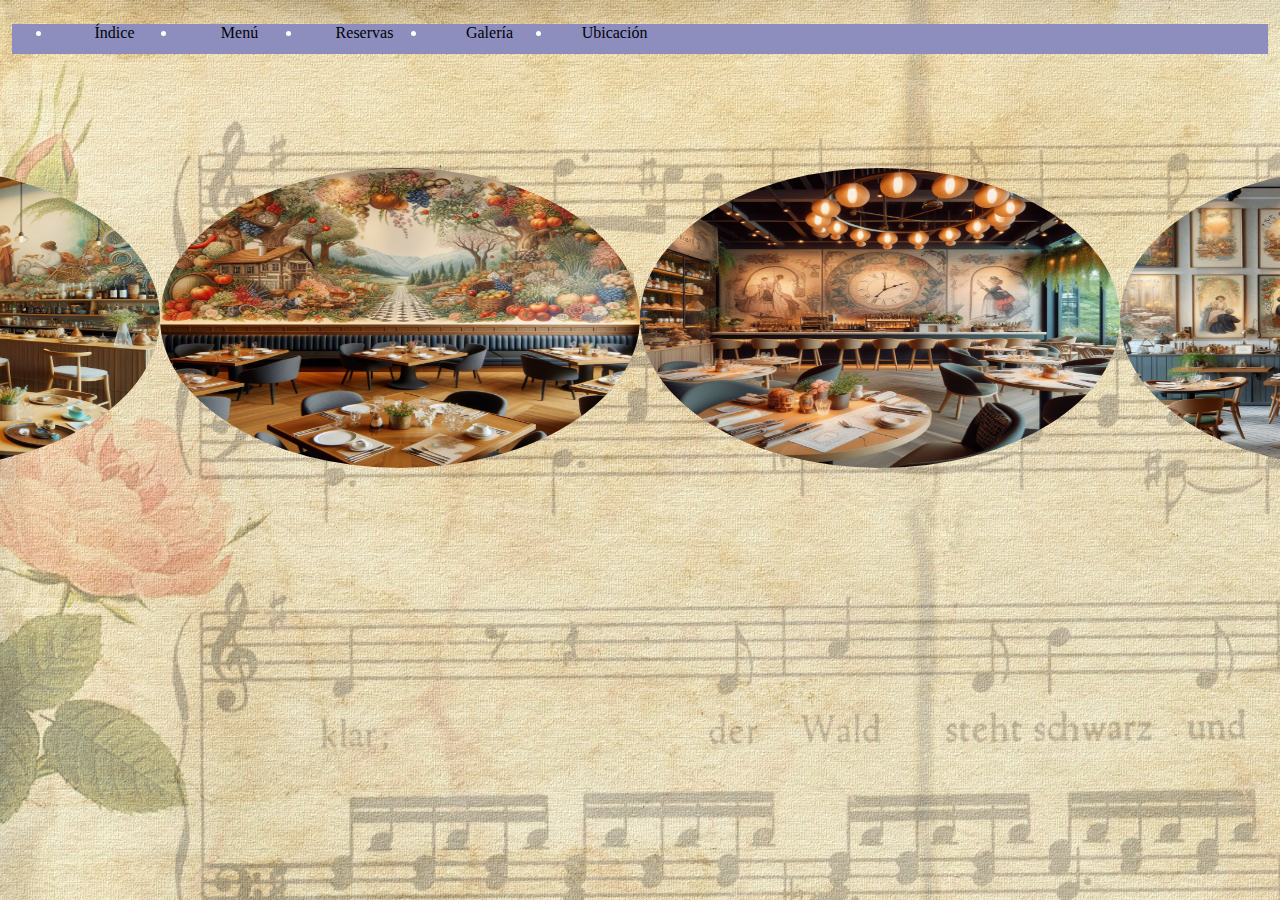
<file: public/Galeria.html>
<!DOCTYPE html>
<html lang="es">
    <head>
        <title>L'Éclat Culinaire - Galería</title>
        <meta charset="utf-8">
        <link rel="stylesheet" type="text/css" href="../resources/styles/estilo-galeria.css">
    </head>
    <body>
        <header>
            <nav>
                <ul id="general">
                    <li><a href="../index.html" target="_self">Índice</a></li>
                    <li><a href="Menu.html" target="_self">Menú</a></li>
                    <li><a href="Reservas.html" target="_self">Reservas</a></li>
                    <li><a href="Galeria.html" target="_self">Galería</a></li>
                    <li><a href="Ubicacion.html" target="_self">Ubicación</a></li>
                </ul>
            </nav>
        </header>
        <!-- <div class="contenedorEstatico">
            <div class="centroContenedorEstatico">
                <p>texto de prueba 1</p>
            </div>
        </div>
        <div class="">
            <div class="parallax">a</div>
        </div>
        <div class="contenedorEstatico">
            <div class="centroContenedorEstatico">
                <p>texto de prueba 2</p>
            </div>
        </div>
            <div class="contenedorEstatico">
            <div class="parallax"></div>
        </div> -->
        <div id="expositores">
            <div class="expositor">
                <img src="../resources/images/interior1.jpg" height="300px" width="480px">
            </div>
            <div class="expositor">
                <img src="../resources/images/interior2.jpg" height="300px" width="480px">
            </div>
            <div class="expositor">
                <img src="../resources/images/interior3.jpg" height="300px" width="480px">
            </div>
            <div class="expositor">
                <img src="../resources/images/interior4.jpg" height="300px" width="480px">
            </div>
            <!-- buscar scroll infinito -->
        </div>
    </body>
    <footer>Non suported by this device</footer>
</html>
</file>
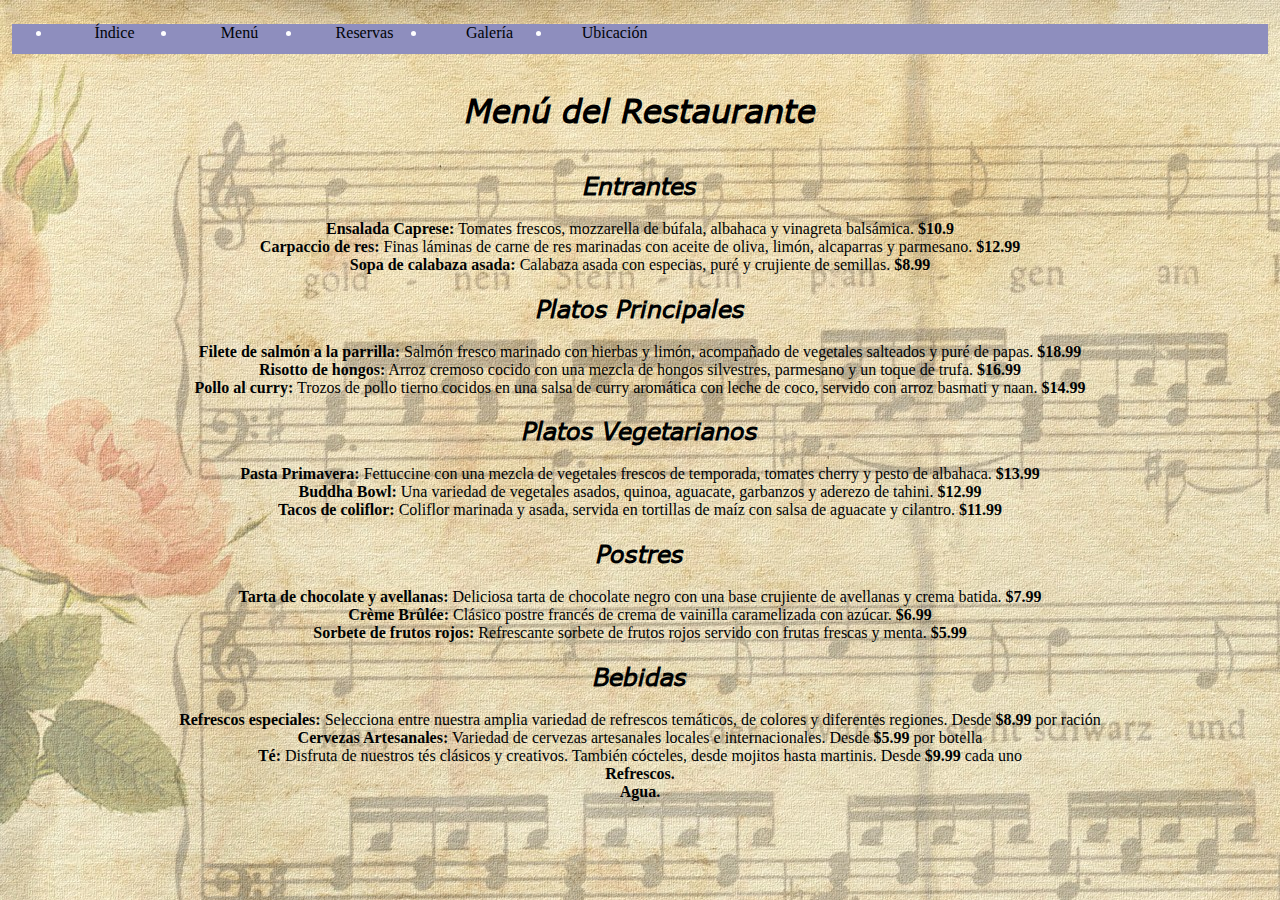
<file: public/Menu.html>
<!DOCTYPE html>
<html lang="es">
    <head>
        <title>L'Éclat Culinaire - Menú</title>
        <meta charset="utf-8">
        <link rel="stylesheet" type="text/css" href="../resources/styles/estilo-menu.css">
    </head>
    <body>
        <header>
            <nav>
                <ul id="general">
                    <li><a href="../index.html" target="_self">Índice</a></li>
                    <li><a href="Menu.html" target="_self">Menú</a></li>
                    <li><a href="Reservas.html" target="_self">Reservas</a></li>
                    <li><a href="Galeria.html" target="_self">Galería</a></li>
                    <li><a href="Ubicacion.html" target="_self">Ubicación</a></li>
                </ul>
            </nav>
        </header>
        <h1>Menú del Restaurante</h1>
        <div id="mainMenu">
            <h2>Entrantes</h2>
            <div class="zonaPlatos">
                <div class="plato">
                    <img src="../resources/images/ensalada-caprese.png" height="300px" width="480px">
                    <b>Ensalada Caprese:</b> Tomates frescos, mozzarella de búfala, albahaca y vinagreta balsámica. <span><b>$10.9</b></span>
                </div>
                <div class="plato">
                    <img src="../resources/images/carpaccio-de-res.png" height="300px" width="480px">
                    <b>Carpaccio de res:</b> Finas láminas de carne de res marinadas con aceite de oliva, limón, alcaparras y parmesano. <span><b> $12.99</b></span>
                </div>
                <div class="plato">
                    <img src="../resources/images/sopa-calabaza.png" height="300px" width="480px">
                    <b>Sopa de calabaza asada:</b> Calabaza asada con especias, puré y crujiente de semillas. <span><b>$8.99</b></span>
                </div>
            </div>
            <h2>Platos Principales</h2>
            <div class="zonaPlatos">
                <div class="plato">
                    <img src="../resources/images/filete-salmon.png" height="300px" width="480px">
                    <b>Filete de salmón a la parrilla:</b> Salmón fresco marinado con hierbas y limón, acompañado de vegetales salteados y puré de papas. <span><b>$18.99</b></span>
                </div>
                <div class="plato">
                    <img src="../resources/images/risotto.png" height="300px" width="480px">
                    <b>Risotto de hongos:</b> Arroz cremoso cocido con una mezcla de hongos silvestres, parmesano y un toque de trufa. <span><b>$16.99</b></span>
                </div>
                <div class="plato">
                    <img src="../resources/images/carei.png" height="300px" width="480px">
                    <b> Pollo al curry:</b> Trozos de pollo tierno cocidos en una salsa de curry aromática con leche de coco, servido con arroz basmati y naan. <span><b>$14.99</b></span>
                </div>
            </div>
            <h2>Platos Vegetarianos</h2>
            <div class="zonaPlatos">
                <div class="plato">
                    <img src="../resources/images/pasta-primavera.png" height="300px" width="480px">
                    <b> Pasta Primavera:</b> Fettuccine con una mezcla de vegetales frescos de temporada, tomates cherry y pesto de albahaca. <span><b>$13.99</b></span>
                </div>
                <div class="plato">
                    <img src="../resources/images/buddha-bowl.png" height="300px" width="480px">
                    <b> Buddha Bowl:</b> Una variedad de vegetales asados, quinoa, aguacate, garbanzos y aderezo de tahini. <span><b>$12.99</b></span>
                </div>
                <div class="plato">
                    <img src="../resources/images/tacos-coliflor.png" height="300px" width="480px">
                    <b> Tacos de coliflor:</b> Coliflor marinada y asada, servida en tortillas de maíz con salsa de aguacate y cilantro. <span><b>$11.99</b></span>
                </div>
            </div>
            <h2>Postres</h2>
            <div class="zonaPlatos">
                <div class="plato">
                    <img src="../resources/images/tarta.png" height="300px" width="480px">
                    <b> Tarta de chocolate y avellanas:</b> Deliciosa tarta de chocolate negro con una base crujiente de avellanas y crema batida. <span><b>$7.99</b></span>
                </div>
                <div class="plato">
                    <img src="../resources/images/creme-brulee.png" height="300px" width="480px">
                    <b> Crème Brûlée:</b> Clásico postre francés de crema de vainilla caramelizada con azúcar. <span><b>$6.99</b></span>
                </div>
                <div class="plato">
                    <img src="../resources/images/sorbete.png" height="300px" width="480px">
                    <b> Sorbete de frutos rojos:</b> Refrescante sorbete de frutos rojos servido con frutas frescas y menta. <span><b>$5.99</b></span>
                </div>
            </div>
            <h2>Bebidas</h2>
            <div class="zonaPlatos">
                <div class="plato">
                    <img src="../resources/images/refrescoP.jpg" height="300px" width="480px">
                    <b> Refrescos especiales:</b> Selecciona entre nuestra amplia variedad de refrescos temáticos, de colores y diferentes regiones. Desde <span><b>$8.99</b></span> por ración
                </div>
                <div class="plato">
                    <img src="../resources/images/cerveza.jpg" height="300px" width="480px">
                    <b>  Cervezas Artesanales:</b> Variedad de cervezas artesanales locales e internacionales. Desde <span><b>$5.99</b></span> por botella
                </div>
                <div class="plato">
                    <img src="../resources/images/tea.jpg" height="300px" width="480px">
                    <b> Té:</b> Disfruta de nuestros tés clásicos y creativos. También cócteles, desde mojitos hasta martinis. Desde <span><b>$9.99</b></span> cada uno
                </div>
                <div class="plato">
                    <img src="../resources/images/refrescos.jpg" height="300px" width="480px">
                    <b> Refrescos.</b>
                </div>
                <div class="plato">
                    <img src="../resources/images/agua.jpeg" height="300px" width="480px">
                    <b> Agua.</b>
                </div>
            </div>
        </div>
    </body>
    <footer>Non suported by this device</footer>
</html>
</file>
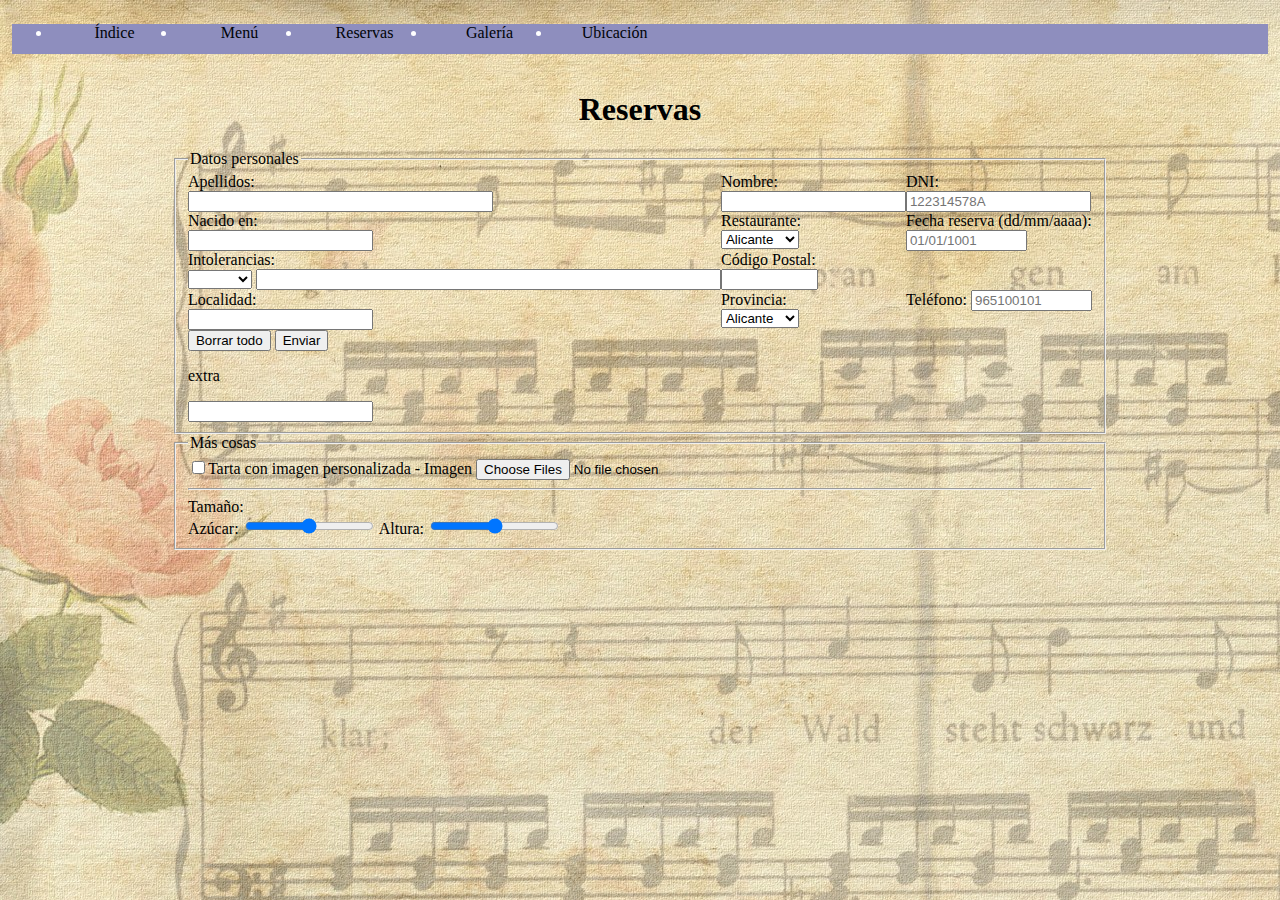
<file: public/Reservas.html>
<!DOCTYPE html>
<html lang="es">
    <head>
        <title>L'Éclat Culinaire - Reservas</title>
        <meta charset="utf-8">
        <link rel="stylesheet" type="text/css" href="../resources/styles/estilo-reservas.css">
    </head>
    <body>
        <header>
            <nav>
                <ul id="general">
                    <li><a href="../index.html" target="_self">Índice</a></li>
                    <li><a href="Menu.html" target="_self">Menú</a></li>
                    <li><a href="Reservas.html" target="_self">Reservas</a></li>
                    <li><a href="Galeria.html" target="_self">Galería</a></li>
                    <li><a href="Ubicacion.html" target="_self">Ubicación</a></li>
                </ul>
            </nav>
        </header>
        <h1>Reservas</h1>
        <form>
            <fieldset name="DatosPersonales">
                <legend>Datos personales</legend>
                <div id="tabla">
                    <div class="fila">
                        <div class="celda">
                            <label for="apellidos">Apellidos:</label><br>
                            <input type="text" name="apellidos" id="apellidos" required size="35" maxlength="34">
                        </div>
                        <div class="celda">
                            <label for="nombre">Nombre:</label><br>
                            <input type="text" name="nombre" id="nombre" required="required">
                        </div>
                        <div class="celda">
                            <label for="dni">DNI:</label><br>
                            <input type="text" name="dni" id="dni" placeholder="122314578A" required="required">
                        </div>
                    </div>
                    <div class="fila">
                        <div class="celda">
                            <label for="lugarNacimiento">Nacido en:</label><br>
                            <input type="text" name="lugarNacimiento" id="lugarNacimiento" size="20" maxlength="19">
                        </div>
                        <div class="celda">
                            <label for="Restaurante">Restaurante:</label><br>
                            <select name="Restaurante" id="Restaurante">
                                <option value="Alicante" selected="selected">Alicante</option>
                                <option value="Castellón">Castellón</option>
                                <option value="Valencia">Valencia</option>
                            </select>
                        </div>
                        <div class="celda">
                            <label for="fechareserva">Fecha reserva (dd/mm/aaaa):</label><br>
                            <input type="text" name="fechareserva" id="fechareserva" placeholder="01/01/1001" size="12" maxlength="11">
                        </div>
                    </div>
                    <div class="fila">
                        <div class="celdaE">
                            <label for="problemas">Intolerancias:</label><br>
                            <select name="tipoProblemas" id="tipoProblemas">
                                <option selected="selected"></option>
                                <option value="Sí">Sí</option>
                                <option value="No">No</option>
                                <option value="Quizas">Quizás</option>
                            </select>
                            <input type="text" name="domicilio" id="domicilio" size="55" maxlength="54" required="required">
                        </div>
                        <div class="celda">
                            <label for="codigoPostal">Código Postal:</label><br>
                            <input type="text" name="codigoPostal" id="codigoPostal" size="9" maxlength="8" required="required">
                        </div>
                    </div>
                    <div class="fila">
                        <div class="celda">
                            <label for="localidad">Localidad:</label><br>
                            <input type="text" name="localidad" id="localidad" size="20" maxlength="19">
                        </div>
                        <div class="celda">
                            <label for="provincial">Provincia:</label><br>
                            <select name="provincial" id="provincial">
                                <option value="Alicante" selected="selected">Alicante</option>
                                <option value="Castellón">Castellón</option>
                                <option value="Valencia">Valencia</option>
                            </select>
                        </div>
                        <div class="celda">
                            <label for="telefono">Teléfono:</label>
                            <input type="text" name="telefono" id="telefono" placeholder="965100101" size="12" maxlength="11" required="required">
                        </div>
                    </div>
                    <div class="fila">
                        <div class="celda">
                            <input type="reset" value="Borrar todo">
                            <input type="submit" value="Enviar">
                        </div>
                    </div>
                </div>
                <p>extra</p>
                <input list="listaDatos" name="nombre" id="nombre">
                <datalist  id="listaDatos">
                    <option value="1">
                    <option value="2">
                    <option value="3">
                </datalist>
            </fieldset>
            <fieldset name="Mas cosas">
                <legend>Más cosas</legend>
                <input type="checkbox" id="cubo1" name="2" value="22"><label for="cuadrado">Tarta con imagen personalizada</label>
                <label for="archivo">- Imagen</label>
                <input type="file" id="archivo" name="archivo" multiple><hr>
                <label for="puntos">Tamaño:</label><br>
                Azúcar: <input type="range" id="puntos" max="10" min="0" value="5" step="0.5">
                Altura: <input type="range" id="puntos" max="10" min="0" value="5" step="0.5">
            </fieldset>
        </form>
    </body>
    <footer>Non suported by this device</footer>
</html>
</file>
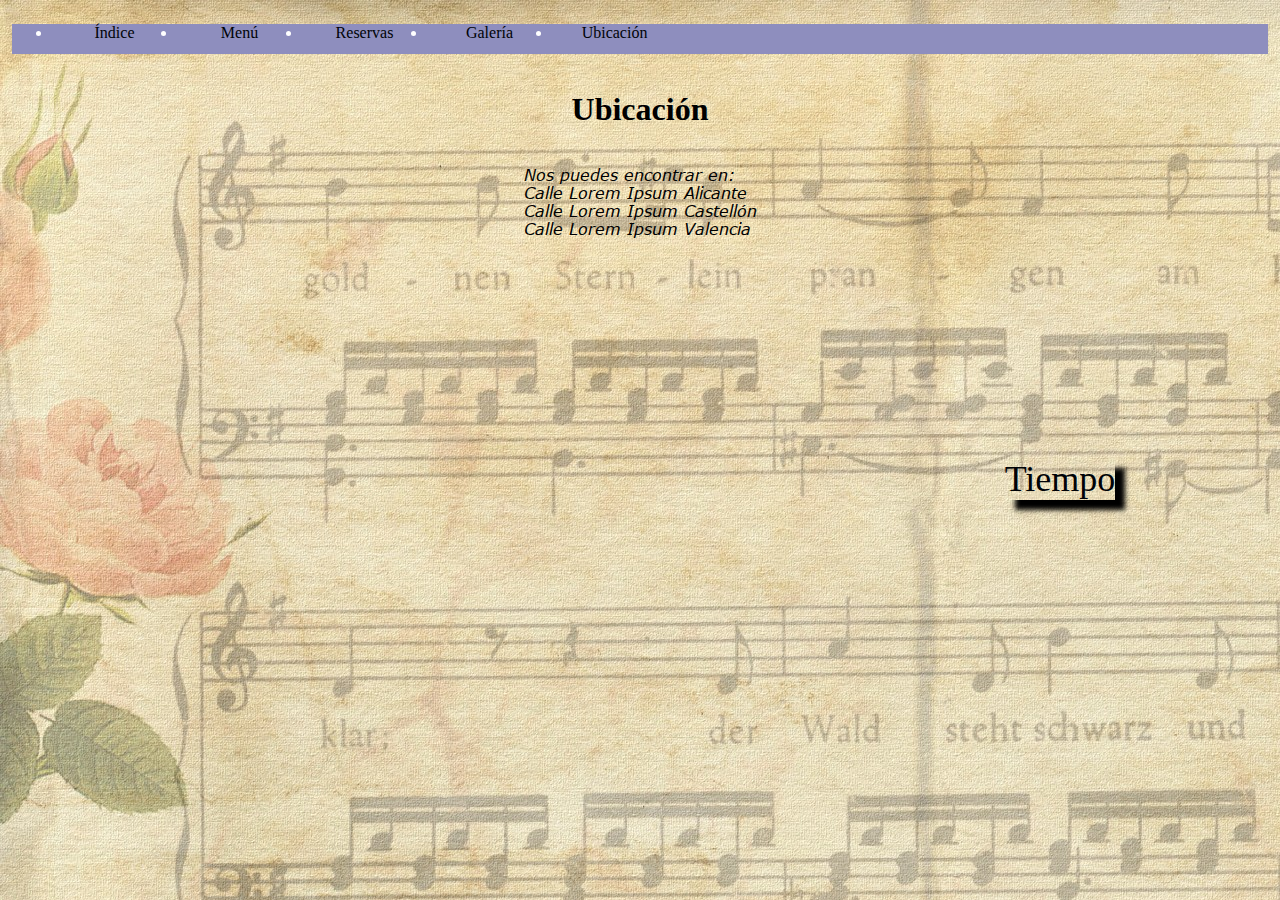
<file: public/Ubicacion.html>
<!DOCTYPE html>
<html lang="es">
    <head>
        <title>L'Éclat Culinaire - Ubicación</title>
        <meta charset="utf-8">
        <link rel="stylesheet" type="text/css" href="../resources/styles/estilo-ubicacion.css">
    </head>
    <body>
        <header>
            <nav>
                <ul id="general">
                    <li><a href="../index.html" target="_self">Índice</a></li>
                    <li><a href="Menu.html" target="_self">Menú</a></li>
                    <li><a href="Reservas.html" target="_self">Reservas</a></li>
                    <li><a href="Galeria.html" target="_self">Galería</a></li>
                    <li><a href="Ubicacion.html" target="_self">Ubicación</a></li>
                </ul>
            </nav>
        </header>
        
        <h1>Ubicación</h1>
        <p>
            Nos puedes encontrar en:<br>
            Calle Lorem Ipsum Alicante<br>
            Calle Lorem Ipsum Castellón<br>
            Calle Lorem Ipsum Valencia<br>
        </p>
        <div>
            <iframe src="https://www.google.com/maps/embed?pb=!1m14!1m12!1m3!1d119002.65191027324!2d-0.4485483774342136!3d38.39170594510239!2m3!1f0!2f0!3f0!3m2!1i1024!2i768!4f13.1!5e0!3m2!1ses!2ses!4v1707155794734!5m2!1ses!2ses" width="600" height="450" style="border:0;" allowfullscreen="" loading="lazy" referrerpolicy="no-referrer-when-downgrade"></iframe>
            <a id="tiempo" type="application/rss+xml" href="../others/rss.xml" target="_blank">Tiempo</a>
        </div>
    </body>
    <footer>Non suported by this device</footer>
</html>
</file>
<file: resources/styles/estilo-galeria.css>
/*Prueba efecto parallax (no funciona)
*{
    box-sizing:border-box;
    margin:0;
    padding:0;
}
p{
    color:#fff;
}
.contenedorEstatico{
    width:100%;
}
.contenedor{
    max-width:1080px;
    width:100%;
    margin:auto;
    padding:32px;
}
.centroContenedorEstatico{
    text-align:center;
}
.black{
    background-color:#252525;
}
.parallax{
    height:500px;
    background-image:url("../images/1.jpg");
    background-size:cover;
    background-attachment: fixed;
}*/
/*#fondo {
	background-image: url("../images/1.jpg");
	padding: 400px 100px;
	text-align: center;
	background-position: center center;
	background-size: cover;
	background-repeat: no-repeat;
	position: relative;
}
#fondo:before{
    content:'';
	position: absolute;
    top: 0;
	bottom: 0;
	left: 0;
	right: 0;
	background-color: rgba(0,0,0,0.6);
}*/
/*Menú desplegable*/
#general{
    float: left;
    width: 95vw;
    background-color: rgb(142, 142, 190);
}
ul li{
    background-color: rgb(142, 142, 190);
    color: white;
    text-align: center;
	padding: 0px;
    margin: 0px;
	width: 125px;
	height: 30px;
    position: relative;
    float: left;
}
a{
    display: block;
    text-decoration: none;
    color: rgb(0, 3, 7);
    padding: 10;
}
a:hover{
    color: black;
    background-color: white;
    display: block;
    text-decoration: underline;
}
li:hover{
    color: black;
    background-color: white;
    display: block;
}
ul ul{
    display:none;
    position:absolute;
    top:100%;
    left: 0px;
    padding: 0px;
}
ul ul li{
    float:none;
    width:125px;
}
ul li:hover > ul {
    display:block;
}
body{
    background-image: url("../images/fondo-vintage.jpg");
    background-repeat: repeat;
    display: flex;
    flex-direction: column;
    align-items: center;
}
#expositores{
    width: 190vw;
    height: 30vw;
    display: flex;
    flex-direction: row;
    resize: vertical;
    overflow: auto;
    min-width: 500px;
    min-height: 500px;
    align-items: center;
    justify-content: center;
    animation: movimiento 30s linear 1;
    margin: top 200px;
}
.expositor img{
    border-radius: 50%;
    /*overflow:hidden;*/
}
.expositor:hover img {
    -webkit-transform: scale(1.3);
    transform: scale(1.3);
    /*-webkit-transform: rotate(360deg);
    transform: rotate(360deg);
    -webkit-transform: rotateY(180deg);
    -webkit-transform-style: preserve-3d;
    transform: rotateY(180deg);
    transform-style: preserve-3d;*/
}
@keyframes movimiento {
	0% {transform: translateX(25%)}
    50% {transform: translateX(-25%)}
	100%{transform: translateX(25%)}
}
/*Diseño responsive*/
footer{
    visibility: hidden;
}
/*Para tamaño mínimo*/
@media (max-width: 700px){
    body{
        visibility: hidden;
    }
    footer{
        visibility: visible;
        position: absolute;
        color: red;
        font-size: 40pt;
    }
}
</file>
<file: resources/styles/estilo-menu.css>
/*Menú desplegable*/
#general{
    float: left;
    width: 95vw;
    background-color: rgb(142, 142, 190);
}
ul li{
    background-color: rgb(142, 142, 190);
    color: white;
    text-align: center;
	padding: 0px;
    margin: 0px;
	width: 125px;
	height: 30px;
    position: relative;
    float: left;
}
a{
    display: block;
    text-decoration: none;
    color: rgb(0, 3, 7);
    padding: 10;
}
a:hover{
    color: black;
    background-color: white;
    display: block;
    text-decoration: underline;
}
li:hover{
    color: black;
    background-color: white;
    display: block;
}
ul ul{
    display:none;
    position:absolute;
    top:100%;
    left: 0px;
    padding: 0px;
}
ul ul li{
    float:none;
    width:125px;
}
ul li:hover > ul {
    display:block;
}
body{
    background-image: url("../images/fondo-vintage.jpg");
    background-repeat: repeat;
    display: flex;
    flex-direction: column;
    align-items: center;
}
/*Estilo propio del menú*/
#mainMenu{
    width: 90vw;
    height: 50vw;
    display: flex;
    flex-direction: column;
    align-items: center;
    justify-self: center;
    color:rgb(0, 2, 2);
    /*Decoraciones de texto restantes*/
}
.zonaPlatos{
    align-content: center;
    justify-content: center;
}
.plato{
    align-items: center;
    justify-items: center;
    justify-content: center;
    align-self: center;
    justify-self: center;
    justify-self: center;
}
/* Para ocultar las imágenes */
.plato img {
    display: none;
    position: absolute;
    z-index: 1; 
    margin-top: 20px;
    margin-left: 750px;
}
/* Para mostrar las imágenes al hacer hover */
.plato:hover img {
    display: block;
}
#mainMenu {
    position: relative;
    z-index: 3;
}
@font-face {
    font-family: fuente1;
    src: url(../fonts/verdanai.ttf);
}
h1{
    font-family: fuente1;
}
h2{
    font-family: fuente1;
}
/*Diseño responsive*/
footer{
    visibility: hidden;
}
/*Para tamaño mínimo*/
@media (max-width: 700px){
    body{
        visibility: hidden;
    }
    footer{
        visibility: visible;
        position: absolute;
        color: red;
        font-size: 40pt;
    }
}
</file>
<file: resources/styles/estilo-reservas.css>
/*Menú desplegable*/
#general{
    float: left;
    width: 95vw;
    background-color: rgb(142, 142, 190);
}
ul li{
    background-color: rgb(142, 142, 190);
    color: white;
    text-align: center;
	padding: 0px;
    margin: 0px;
	width: 125px;
	height: 30px;
    position: relative;
    float: left;
}
a{
    display: block;
    text-decoration: none;
    color: rgb(0, 3, 7);
    padding: 10;
}
a:hover{
    color: black;
    background-color: white;
    display: block;
    text-decoration: underline;
}
li:hover{
    color: black;
    background-color: white;
    display: block;
}
ul ul{
    display:none;
    position:absolute;
    top:100%;
    left: 0px;
    padding: 0px;
}
ul ul li{
    float:none;
    width:125px;
}
ul li:hover > ul {
    display:block;
}
body{
    background-image: url("../images/fondo-vintage.jpg");
    display: flex;
    flex-direction: column;
    align-items: center;
}
/*Propiedades para la tabla css del formulario de reserva*/
#tabla{
    display: table;
}
.fila{
    display: table-row;
}
.celda{
    display: table-cell;
}
.celdaE{
    display: table-cell;
    column-span: 2;
}
/*Diseño responsive*/
footer{
    visibility: hidden;
}
/*Para tamaño mínimo*/
@media (max-width: 700px){
    body{
        visibility: hidden;
    }
    footer{
        visibility: visible;
        position: absolute;
        color: red;
        font-size: 40pt;
    }
}
</file>
<file: resources/styles/estilo-ubicacion.css>
/*Menú desplegable*/
#general{
    float: left;
    width: 95vw;
    background-color: rgb(142, 142, 190);
}
ul li{
    background-color: rgb(142, 142, 190);
    color: white;
    text-align: center;
	padding: 0px;
    margin: 0px;
	width: 125px;
	height: 30px;
    position: relative;
    float: left;
}
a{
    display: block;
    text-decoration: none;
    color: rgb(0, 3, 7);
    padding: 10;
}
a:hover{
    color: black;
    background-color: white;
    display: block;
    text-decoration: underline;
}
li:hover{
    color: black;
    background-color: white;
    display: block;
}
ul ul{
    display:none;
    position:absolute;
    top:100%;
    left: 0px;
    padding: 0px;
}
ul ul li{
    float:none;
    width:125px;
}
ul li:hover > ul {
    display:block;
}
body{
    background-image: url("../images/fondo-vintage.jpg");
    display: flex;
    flex-direction: column;
    align-items: center;
}
p{
    font-family: fuente1;
}
@font-face {
    font-family: fuente1;
    src: url(../fonts/verdanai.ttf);
}
/*RSS tiempo*/
div{
    display: flex;
    flex-direction: row;
    align-items: center;
}
#tiempo{
    margin-left: 240px;
    font-size: 27pt;
    -webkit-box-shadow: 10px 10px 5px 0px rgba(0,0,0,1);
    -moz-box-shadow: 10px 10px 5px 0px rgba(0,0,0,1);
    box-shadow: 10px 10px 5px 0px rgba(0,0,0,1);
}
/*Diseño responsive*/
footer{
    visibility: hidden;
}
/*Para tamaño mínimo*/
@media (max-width: 700px){
    body{
        visibility: hidden;
    }
    footer{
        visibility: visible;
        position: absolute;
        color: red;
        font-size: 40pt;
    }
}
</file>
